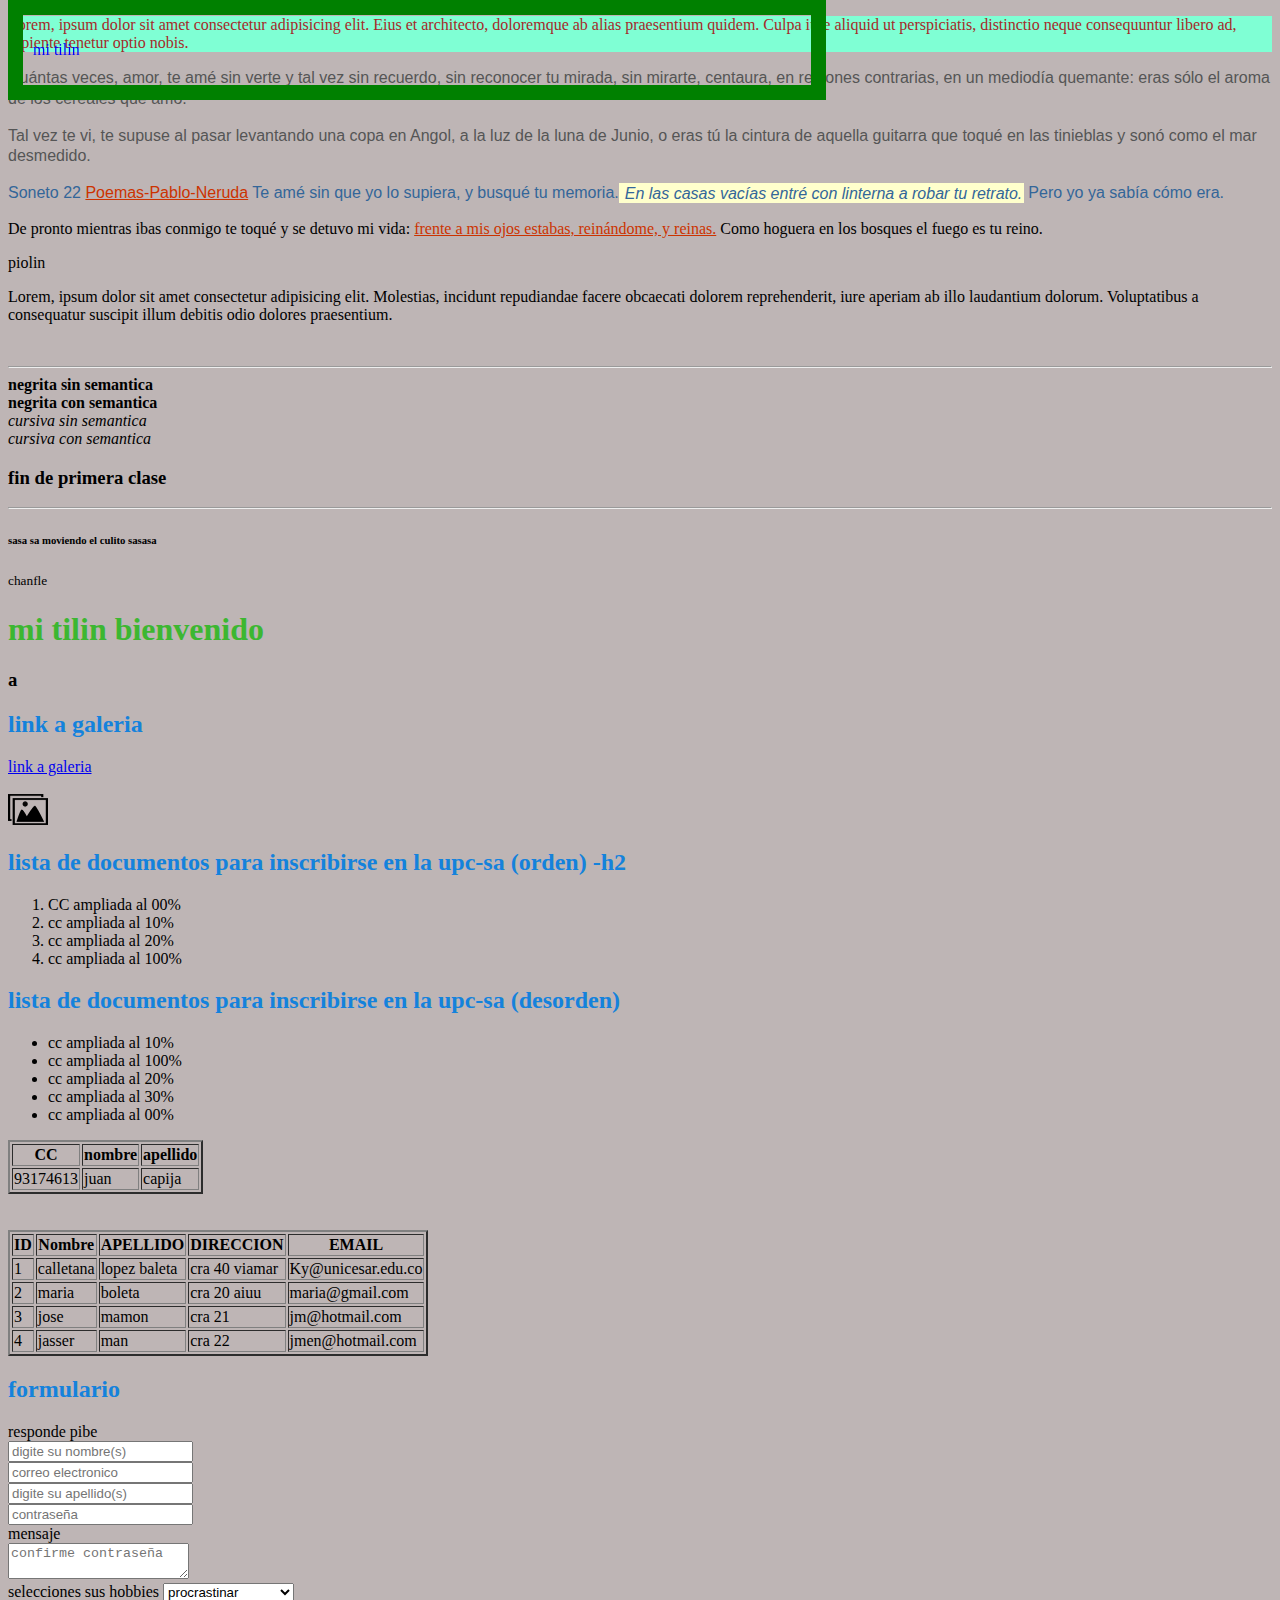
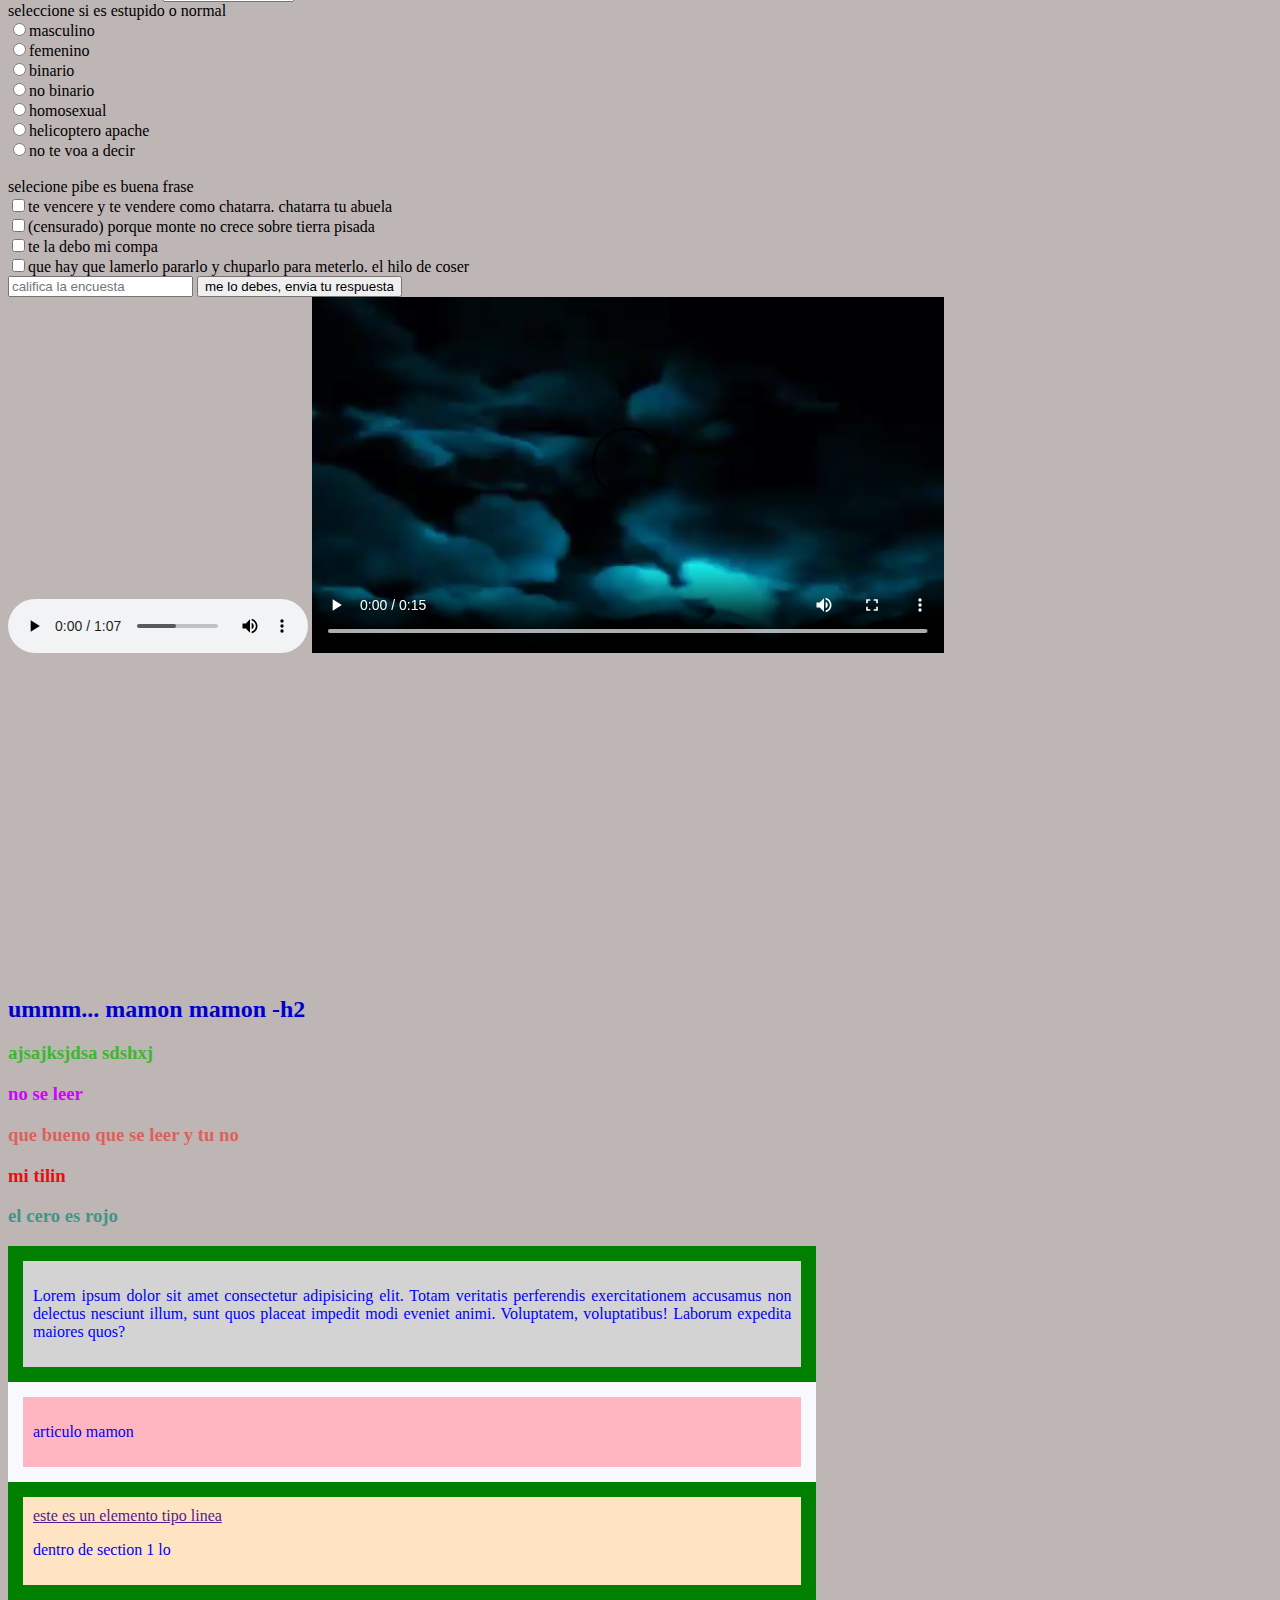
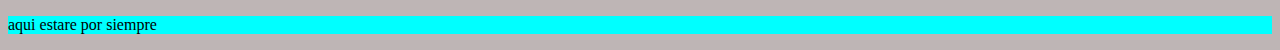
<file: html/index.html>
<!DOCTYPE html>
<html lang="en">
<head>
    <meta charset="UTF-8">
    <meta name="viewport" content="width=device-width, initial-scale=1.0">
    <title>un nuevo comienzo</title>
    <!-- encabera o embebida -->
     <style>
        h2{color: rgb(20, 130, 220);}
        h1{color: #3cb731;} 
     </style>
     <link rel="stylesheet" href="css/style.css">
</head>
<body>
    <!-- division -->
     <div class="primero">
        <p>Lorem, ipsum dolor sit amet consectetur adipisicing elit. Eius et architecto, doloremque ab alias praesentium quidem. Culpa iure aliquid ut perspiciatis, distinctio neque consequuntur libero ad, sapiente tenetur optio nobis.</p>
     </div>
     <div class="XD"><p>Cuántas veces, amor, te amé sin verte y tal vez sin recuerdo,
        sin reconocer tu mirada, sin mirarte, centaura,
        en regiones contrarias, en un mediodía quemante:
        eras sólo el aroma de los cereales que amo.</p>
        <p>
        
        Tal vez te vi, te supuse al pasar levantando una copa
        en Angol, a la luz de la luna de Junio,
        o eras tú la cintura de aquella guitarra
        que toqué en las tinieblas y sonó como el mar desmedido.</p>
     </div>
     <div class="first"> 
        <p> Soneto 22 <a href="#" class="DX">Poemas-Pablo-Neruda</a>
        Te amé sin que yo lo supiera, y busqué tu memoria.<em class="pilin">
        En las casas vacías entré con linterna a robar tu retrato.</em>
        Pero yo ya sabía cómo era.</p></div>
      <div class="second">
        <p>De pronto mientras ibas conmigo te toqué y se detuvo mi vida:
        <a href="#" class="DX">frente a mis ojos estabas, reinándome, y reinas.</a>
        Como hoguera en los bosques el fuego es tu reino.</p></div>
     <div id="segundo">
        <p> piolin</p>
     </div>
    <!--esto es un comentario--><!--etiqueta parrafo <p>-->
        <!-- ctrl + } es para comentar-->
        <!--rellenar con texto aleatorio Lorem-->
    <p>Lorem, ipsum dolor sit amet consectetur adipisicing elit. Molestias, incidunt repudiandae facere obcaecati dolorem reprehenderit, iure aperiam ab illo laudantium dolorum. Voluptatibus a consequatur suscipit illum debitis odio dolores praesentium.</p>
    <br><!--esto es un salto de linea-->
    <hr><!--esto es una linea-->
    <b>negrita sin semantica</b>
    <br>
    <strong> negrita con semantica</strong>
    <br>
    <i>cursiva sin semantica</i>
    <br>
    <em>cursiva con semantica</em>
    <br>
    <h3>fin de primera clase</h3>
    <hr>
    <h6>sasa sa moviendo el culito sasasa</h6>
    <small> chanfle </small>
    <h1>mi tilin bienvenido</h1> 
     <h3> a </h3>
    <h2>link a galeria</h2>
    <!-- ruta relativa -->
     <a href="paginas/galeria.html">link a galeria</a>
     <br><br>
     <a href="paginas/galeria.html"><img src="Img/botongaleria.svg" alt="no carga" width="40px"></a>
     <!-- listas
      1. listas ordenadas -->
      <!-- numerar documentacion -->
      <h2> lista de documentos para inscribirse en la upc-sa (orden) -h2</h2>
       <ol>
        <li>CC ampliada al 00%</li>
        <li>cc ampliada al 10%</li>
        <li>cc ampliada al 20%</li>
        <li>cc ampliada al 100%</li>
        

       </ol>
       <h2> lista de documentos para inscribirse en la upc-sa (desorden)</h2>
       <ul>
        <li>cc ampliada al 10%</li>
        <li>cc ampliada al 100%</li>
        <li>cc ampliada al 20%</li>
        <li>cc ampliada al 30%</li>
        <li>cc ampliada al 00%</li>
       </ul>
       <table border="2px">
        <tr>
        <th>CC</th>
        <th>nombre</th>
        <th>apellido</th>
        </tr>
        <tr>
        <td> 93174613</td>
        <td> juan</td>
        <td> capija</td>
       </tr> 
       </table>
       <br>
       <br>
       <!-- 4X5 datos basicos(id,nombre, apellido,direccion,email) -->
        <table border="2px">
            <tr>
                <th>ID</th>
                <th>Nombre</th>
                <th>APELLIDO</th>
                <th>DIRECCION</th>
                <th>EMAIL</th>
            </tr>
            <tr>
                <td>1</td>
                <td>calletana</td>
                <td>lopez baleta</td>
                <td>cra 40 viamar</td>
                <td>Ky@unicesar.edu.co</td>
            </tr>
            <tr>
                <td>2</td>
                <td>maria</td>
                <td>boleta</td>
                <td>cra 20 aiuu</td>
                <td>maria@gmail.com</td>
            </tr>
            <tr>
                <td>3</td>
                <td>jose</td>
                <td>mamon</td>
                <td>cra 21</td>
                <td>jm@hotmail.com</td>
            </tr>
            <tr>
                <td>4</td>
                <td>jasser</td>
                <td>man</td>
                <td>cra 22</td>
                <td>jmen@hotmail.com</td>
            </tr>
        </table>
        <!-- input type: text,email,password,radio,checkbox,submit,textarea,select -->
        <h2>formulario</h2>
        <form>
           <label>responde pibe</label>
           <br>
           <input type="text" placeholder="digite su nombre(s)" width="50%"><br>
           <input type="email" placeholder="correo electronico"><br>
           <input type="text" placeholder="digite su apellido(s)" width="50%"><br>
           <input type="password" placeholder="contraseña"><br>
           <label for="">mensaje</label><br>
           <textarea name="" id="" placeholder="confirme contraseña"></textarea><br>
           <!-- no se we investiga tu el textarea -->
            <label for="">selecciones sus hobbies </label>
            <select name="" id="">
                <option value="">procrastinar</option>
                <option value="">leer</option>
                <option value="">jugar(procrastinar)</option>
                <option value="">otro...</option>
            </select><br>
            <label for="">seleccione si es estupido o normal</label><br>
            <input type="radio" name="genero"><label for="">masculino</label><br>
            <input type="radio" name="genero"><label for="">femenino</label><br>
            <input type="radio" name="genero"><label for="">binario</label><br>
            <input type="radio" name="genero"><label for="">no binario</label><br>
            <input type="radio" name="genero"><label for="">homosexual</label><br>
            <input type="radio" name="genero"><label for="">helicoptero apache</label><br>
            <input type="radio" name="genero"><label for="">no te voa a decir</label><br><br>
            <label for="">selecione pibe es buena frase</label><br>
            <input type="checkbox"><label for="">te vencere y te vendere como chatarra. chatarra tu abuela</label><br>
            <input type="checkbox"><label for="">(censurado) porque monte no crece sobre tierra pisada</label><br>
            <input type="checkbox"><label for="">te la debo mi compa</label><br>
            <input type="checkbox"><label for="">que hay que lamerlo pararlo y chuparlo para meterlo. el hilo de coser</label><br>
            <input type="number" placeholder="califica la encuesta">
            <input type="submit" value="me lo debes, envia tu respuesta">
        </form>
        <!-- manejo del reponsive->que sea adaptable -->
         <!-- ctrl+shifh+i inspeccionar pag web -->
          <!-- insertar audio -->
           <audio src="recursos/music.mp3" controls></audio>
           <!-- insertar video -->
            <video src="recursos/video.mp4" controls width="50%"></video>
            <!-- insertar vudeo alternative form con una API -->
             <!-- embeber -->
              <!--API youtube-->
              <iframe width="560" height="315" src="https://www.youtube.com/embed/Hrph2EW9VjY?si=KxnMoXgXu0m-hojd" title="YouTube video player" frameborder="0" allow="accelerometer; autoplay; clipboard-write; encrypted-media; gyroscope; picture-in-picture; web-share" referrerpolicy="strict-origin-when-cross-origin" allowfullscreen></iframe>
              <br>
    <!-- formas de incrustar codigo CSS en html -->
     <!-- 1. en linea -->
    <h2 style="color: mediumblue;"> ummm... mamon mamon -h2</h2>
    <h3 style="color: #3cb731;">ajsajksjdsa sdshxj</h3>
    <h3 style="color: rgb(210, 2, 531);">no se leer</h3>
    <h3 style="color: rgba(247, 11, 3, 0.5);"> que bueno que se leer y tu no</h3>
    <h3 style="color: hsl(0, 90%, 49%);"> mi tilin</h3>
    <h3 style="color: hsl(170, 100%, 27%,0.7);"> el cero es rojo</h3>
    <!-- en cabecera, mira el head pelotudo -->
     <!-- modelbox -->
      <div class="ejemplo"><p>Lorem ipsum dolor sit amet consectetur adipisicing elit. Totam veritatis perferendis exercitationem accusamus non delectus nesciunt illum, sunt quos placeat impedit modi eveniet animi. Voluptatem, voluptatibus! Laborum expedita maiores quos?</p></div>
      <article class="article1"><p> articulo mamon</p></article>
      <main class="main1">
       <section class="section1">
        <!-- tipo linea -->
         <a href="">este es un elemento tipo linea </a>

        <aside class="aside1">
            <p>dentro de section 1 lo</p>
        </aside>
       </section> 
      </main>
      <div class="oculto" ><p>esto esta oculto</p></div>
      <div class="static"> <p>aqui estare por siempre</p></div>
      <div class="relative"></div>
      <div class="esfixed"><p> mi tilin</p></div>
</body>
</html>
</file>
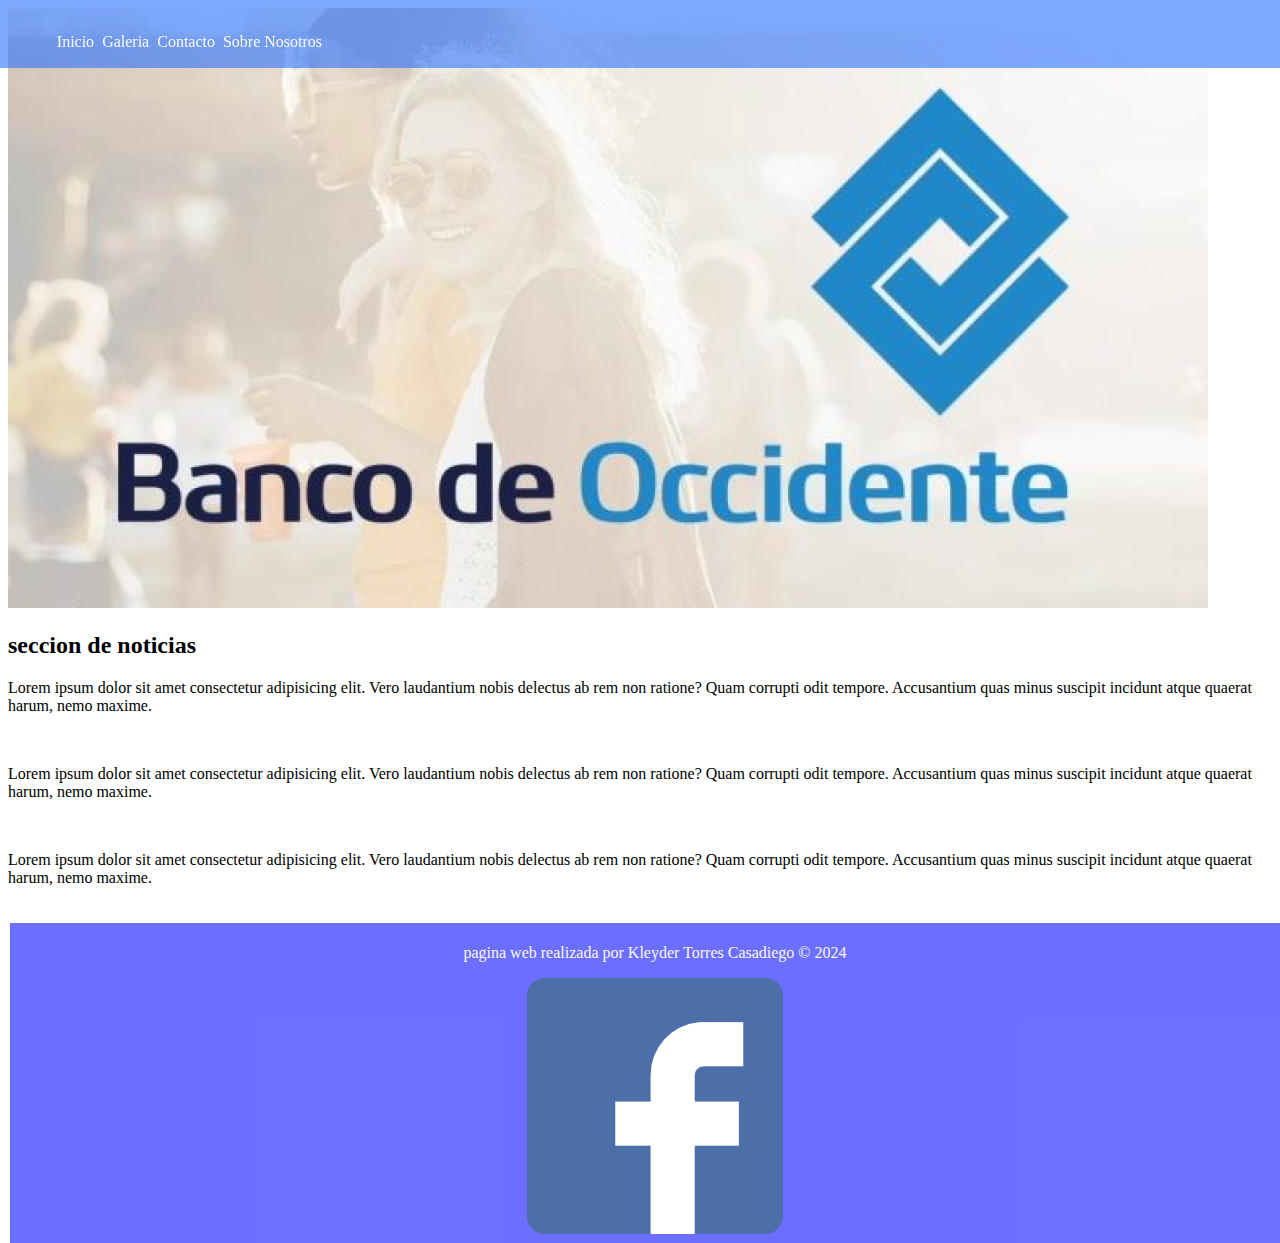
<file: Parcial/index.html>
<!DOCTYPE html>
<html lang="en">
<head>
    <meta charset="UTF-8">
    <meta name="viewport" content="width=device-width, initial-scale=1.0">
    <title>BancodeOccidente</title>
    <link rel="stylesheet" href="css/style.css">
</head>
<body>
    <div class="container">
        <header class="head">
            <nav class="menu">
                <ul>
                    <li><a href="index.html">Inicio</a></li>
                    <li><a href="paginas/galeria.html">Galeria</a></li>
                    <li><a href="paginas/contacto.html">Contacto</a></li>
                    <li><a href="paginas/acercaDe.html">Sobre Nosotros</a></li>
                </ul>
            </nav>
        </header>
        <main>
            <img src="img/BO.jpeg">
            <h2>seccion de noticias</h2>
            <p>Lorem ipsum dolor sit amet consectetur adipisicing elit.
                Vero laudantium nobis delectus ab rem non ratione? Quam corrupti odit tempore.
                Accusantium quas minus suscipit incidunt atque quaerat harum, nemo maxime.</p>
            <br>
            <p>Lorem ipsum dolor sit amet consectetur adipisicing elit.
                Vero laudantium nobis delectus ab rem non ratione? Quam corrupti odit tempore.
                Accusantium quas minus suscipit incidunt atque quaerat harum, nemo maxime.</p>
            <br>
            <p>Lorem ipsum dolor sit amet consectetur adipisicing elit.
                Vero laudantium nobis delectus ab rem non ratione? Quam corrupti odit tempore.
                Accusantium quas minus suscipit incidunt atque quaerat harum, nemo maxime.</p>
            <br>
        </main>
        <footer><p>pagina web realizada por Kleyder Torres Casadiego &copy; 2024</p>
            <a href="https://www.facebook.com/BcoOccidente/" target="_blank"><img src="img/FB.png" width= alt="imagina que es el icono de facebook"></a>
                </footer>
    </div>
    
</body>
</html>
</file>
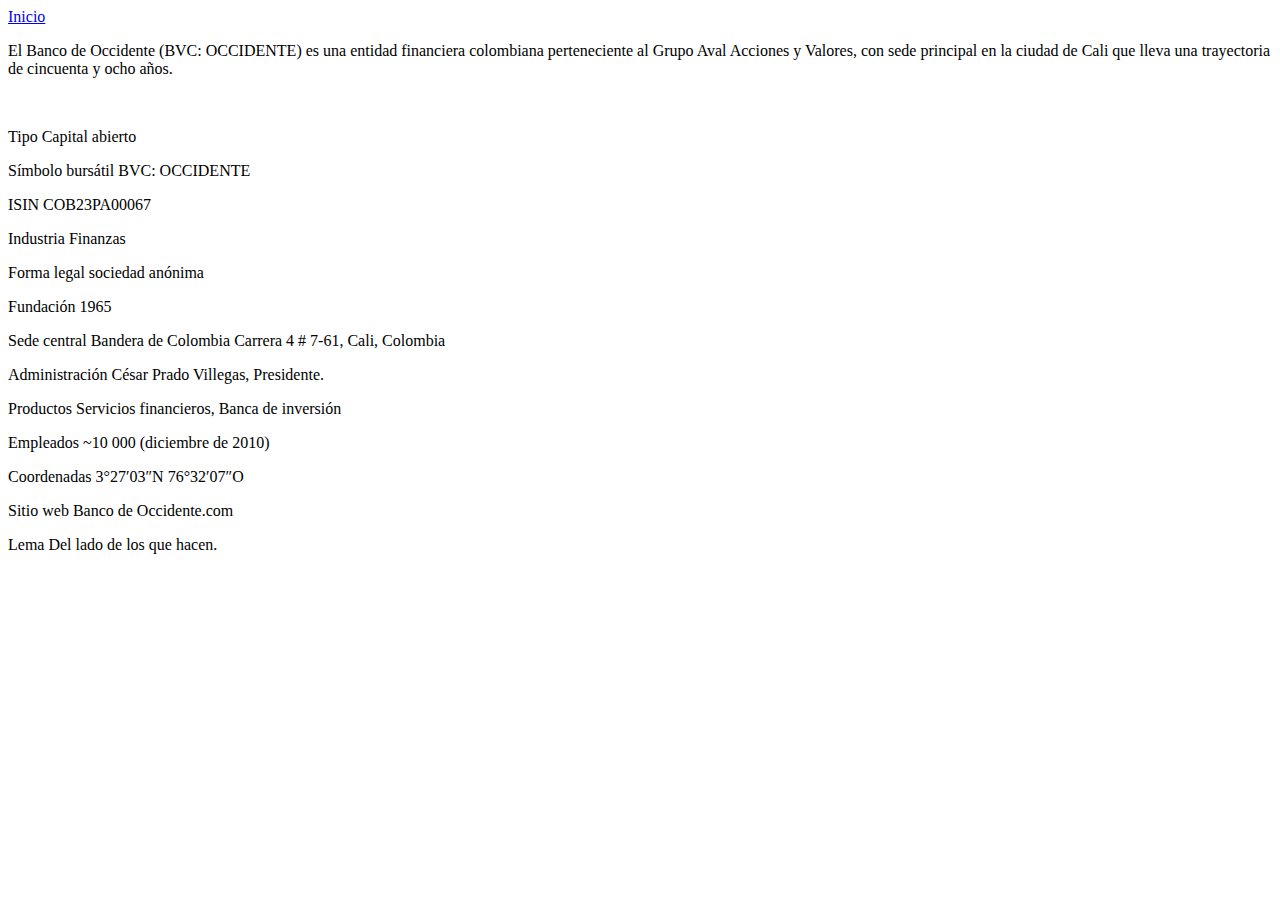
<file: Parcial/paginas/acercaDe.html>
<!DOCTYPE html>
<html lang="en">
<head>
    <meta charset="UTF-8">
    <meta name="viewport" content="width=device-width, initial-scale=1.0">
    <title>Document</title>
</head>
<body>
    <a href="../index.html" > Inicio</a>
    <br>
    <p>El Banco de Occidente (BVC: OCCIDENTE) es una entidad financiera colombiana perteneciente al Grupo Aval Acciones y Valores, con sede principal en la ciudad de Cali que lleva una trayectoria de cincuenta y ocho años.</p>
    <br>
    <p>Tipo	Capital abierto</p>
    <p>
        Símbolo bursátil	BVC: OCCIDENTE</p><p>
        ISIN	COB23PA00067 </p>
        <p>
        Industria	Finanzas</p>
        <p>
        Forma legal	sociedad anónima</p>
        <p>
        Fundación	1965</p>
        <p>
        Sede central	Bandera de Colombia Carrera 4 # 7-61, Cali, Colombia</p>
        <p>
        Administración	César Prado Villegas, Presidente.</p>
        <p>
        Productos	Servicios financieros, Banca de inversión</p>
        <p>
        Empleados	~10 000 (diciembre de 2010)</p>
        <p>
        Coordenadas	3°27′03″N 76°32′07″O</p>
        <p>
        Sitio web	Banco de Occidente.com</p>
        <p>
        Lema	Del lado de los que hacen.</p>
</body>
</html>
</file>
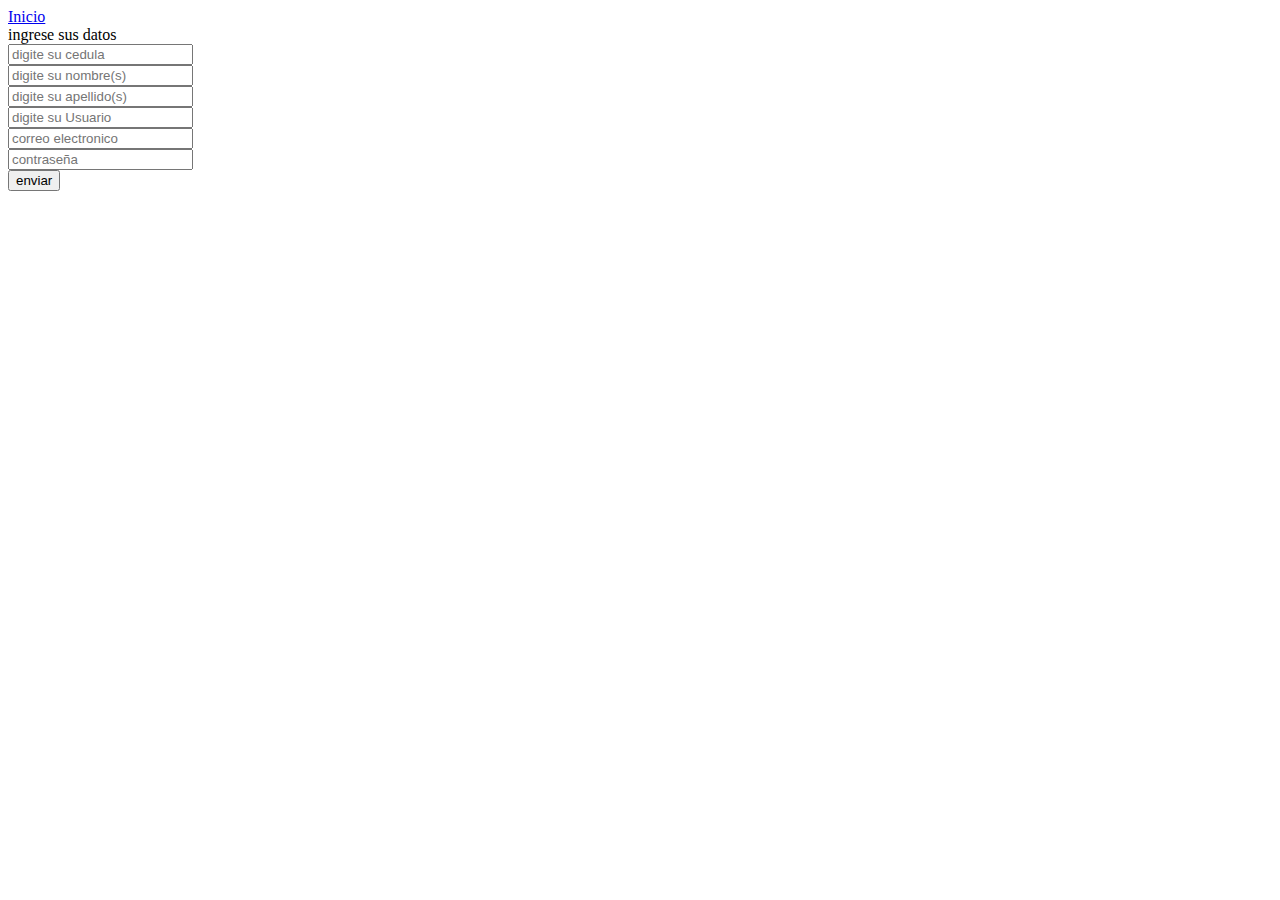
<file: Parcial/paginas/contacto.html>
<!DOCTYPE html>
<html lang="en">
<head>
    <meta charset="UTF-8">
    <meta name="viewport" content="width=device-width, initial-scale=1.0">
    <title>Document</title>
</head>
<body>
    <a href="../index.html" > Inicio</a>
    <br>
    <form>
        <label>ingrese sus datos</label>
        <br>
        <input type="number" placeholder="digite su cedula" width="50%"><br>
        <input type="text" placeholder="digite su nombre(s)" width="50%"><br>
        <input type="text" placeholder="digite su apellido(s)" width="50%"><br>
        <input type="text" placeholder="digite su Usuario" width="50%"><br>
        <input type="email" placeholder="correo electronico"><br>
        <input type="password" placeholder="contraseña"><br>
         <input type="submit" value="enviar">
     </form>
</body>
</html>
</file>
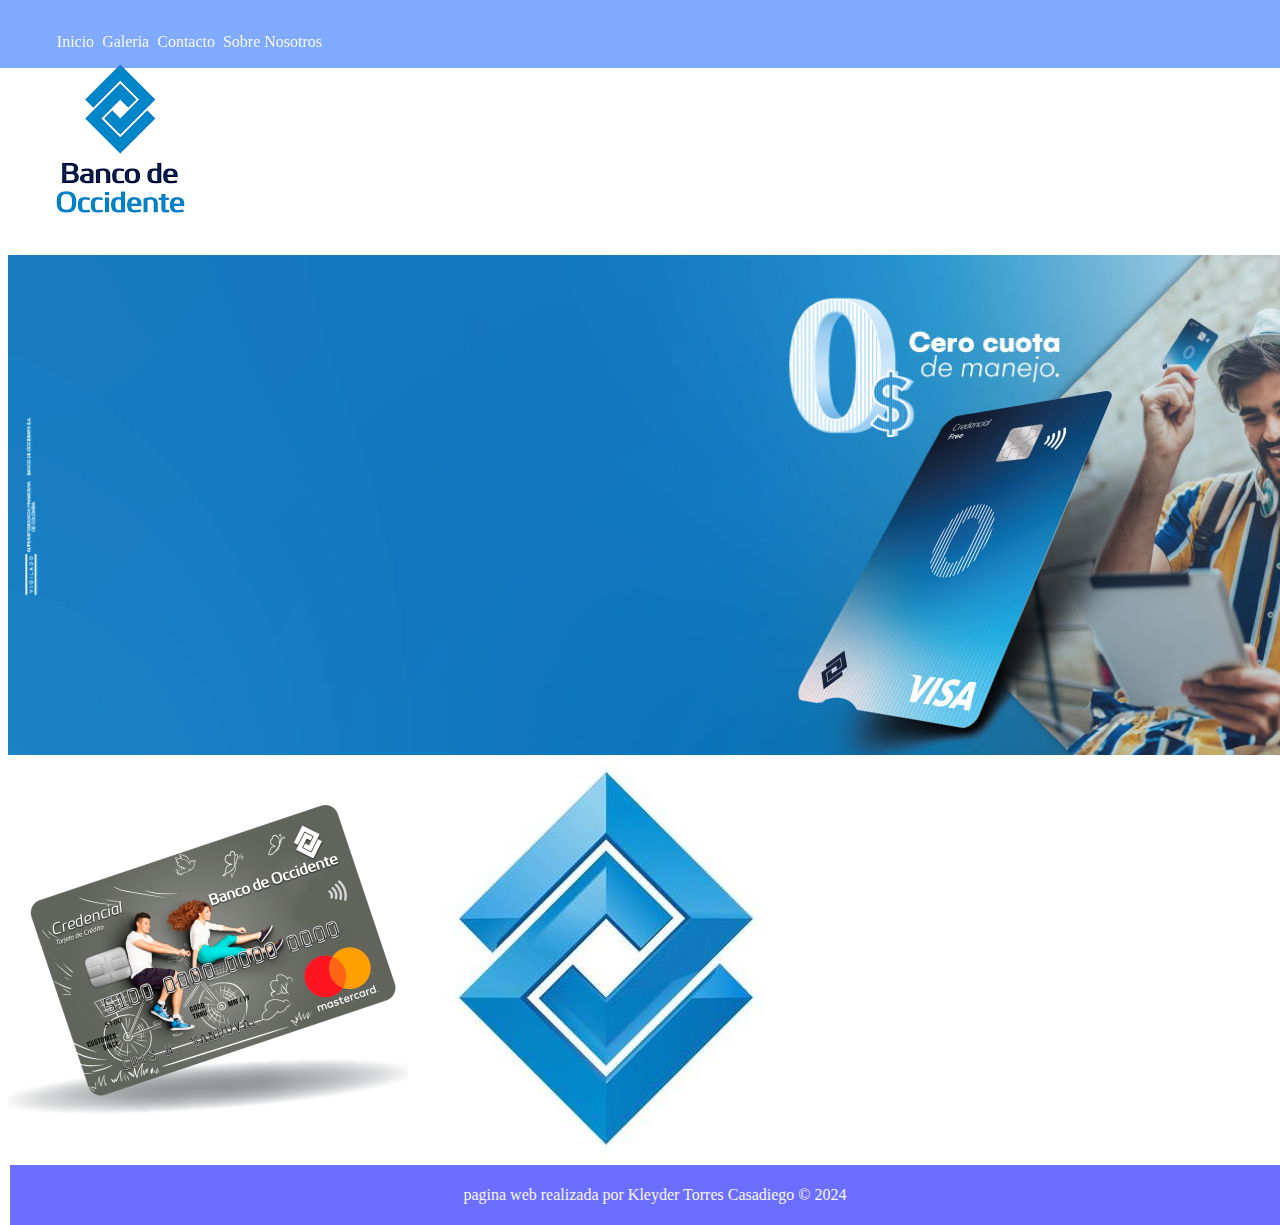
<file: Parcial/paginas/galeria.html>
<!DOCTYPE html>
<html lang="en">
<head>
    <meta charset="UTF-8">
    <meta name="viewport" content="width=device-width, initial-scale=1.0">
    <title>Document</title>
    <link rel="stylesheet" href="../css/style.css">
</head>
<body>
    <div class="container">
        <header class="head">
            <nav class="menu">
                <ul>
                    <li><a href="../index.html">Inicio</a></li>
                    <li><a href="galeria.html">Galeria</a></li>
                    <li><a href="../paginas/contacto.html">Contacto</a></li>
                    <li><a href="../paginas/acercaDe.html">Sobre Nosotros</a></li>
                </ul>
            </nav>
        </header>
        <main>
            <br>
            <img src="../img/BoL.png">
            <img src="../img/banner-free-desk.jpg">
            <img src="../img/cromalin-tc-joven.png">
            <img src="../img/cropped.jpeg">
        </main>
        <footer><p>pagina web realizada por Kleyder Torres Casadiego &copy; 2024</p>
                </footer>
    </div>
 
</body>
</html>
</file>
<file: html/css/style.css>
/* comentario */

body{ background-color: rgb(190, 181, 181)}
.primero{ color: brown;
background-color: aquamarine;}
.segundo{color: wheat;
background-color: yellowgreen;}
.XD{font: 1em/1.3 Arial, Helvetica,sans-serif;
color: #555;}
.first{font: 1em/1.3 Arial, Helvetica,sans-serif;
    color: #336699; }
.pilin{background: #FFFFCC; padding:.1em}
.DX{color: #CC3300;}
.ejemplo{ background-color: lightgrey;
width: 60%; border: 15px solid green; padding: 10px; text-align: justify; color: blue; }
.article1{background-color: lightpink; width: 60%; border: 15px solid ghostwhite; padding: 10px; text-align: justify; color: blue; }
.main1{background-color: bisque; width: 60%; border: 15px solid green; padding: 10px; text-align: justify; color: blue;}
.oculto{display: none;}
.static{position: static; margin: 10px solid red; background-color: aqua; border: 2px;}
.esfixed{position: fixed; top: 0; bottom: 100; width: 60%; border: 15px solid green; padding: 10px; text-align: justify; color: blue; }
</file>
<file: Parcial/css/style.css>
.head{position: fixed; top: 0; left: 0;  width: 100%; 
    padding: 1%; margin: 0px; text-align: center; 
    background-color: hsla(220, 98%, 58%, 0.6);}
.menu ul li{list-style: none; float: left;}
.menu ul li a{text-decoration: none; color: ghostwhite; display: inline-block; padding: 4px;}
.menu ul li a:hover{color: hsla(220, 98%, 58%, 0.6); background-color: ghostwhite;}
footer{width: 100%; position: absolute; 
    padding: 5px; margin: 2px; text-align: center; 
    background-color: hsla(239, 100%, 52%, 0.6); color: ghostwhite;}
</file>
